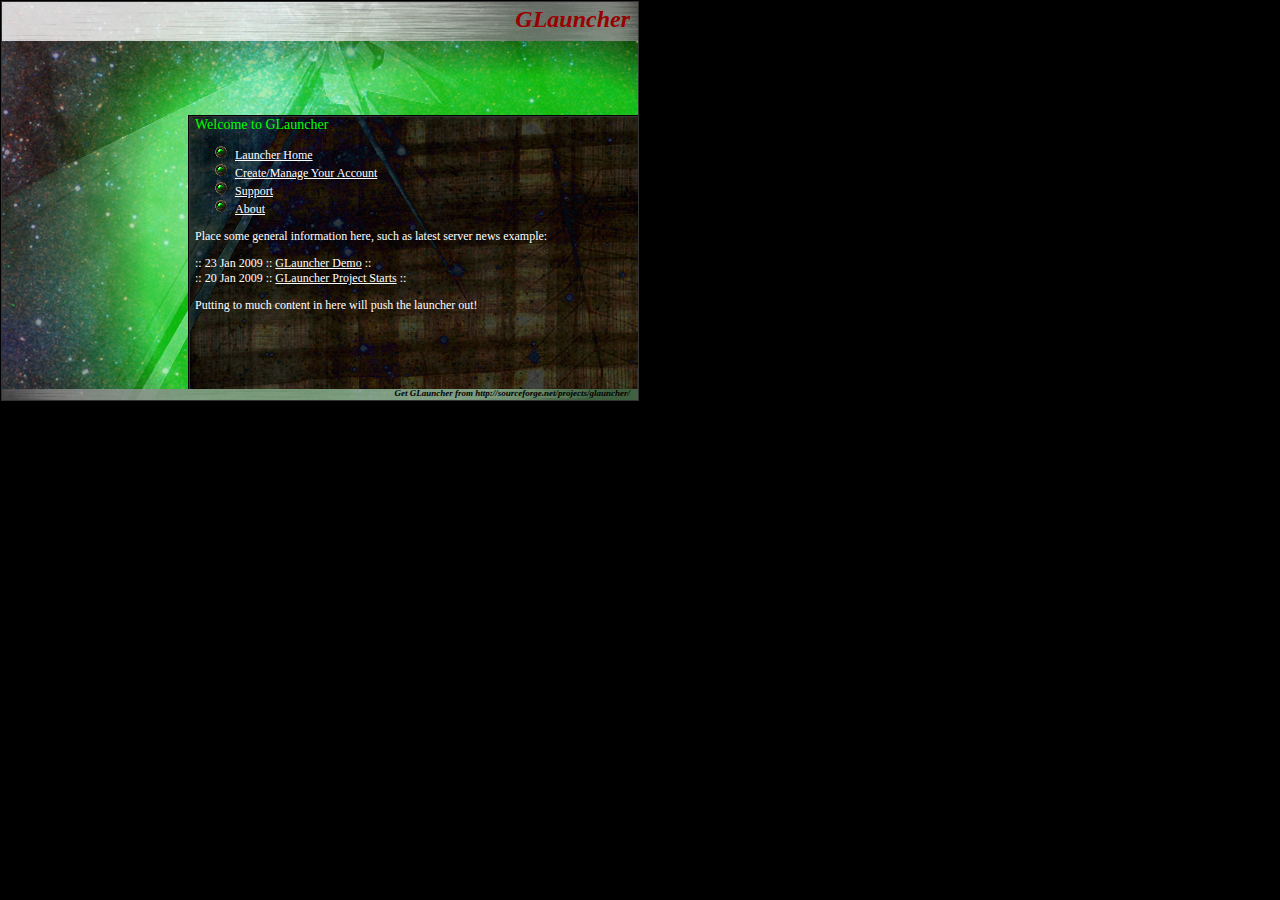
<file: public_html/index.html>
<!DOCTYPE html PUBLIC "-//W3C//DTD XHTML 1.0 Transitional//EN" "http://www.w3.org/TR/xhtml1/DTD/xhtml1-transitional.dtd">
<html xmlns="http://www.w3.org/1999/xhtml">
<head>
<META http-equiv="Content-Type" content="text/html; charset=utf-8">
<meta http-equiv="Content-Type" content="text/html; charset=UTF-8">
<meta http-equiv="Expires" content="Mon, 10 Jan 2009 01:00:00 GMT">
<meta http-equiv="Pragma" content="no-cache">
<title>GLauncher</title>
<link href="CSS/GLauncher.css" rel="stylesheet" type="text/css" />
</head>

<body>
<div id="MainContainer">
<div id="Header">GLauncher</div>
<div id="Content">
<span class="ContentTitle">Welcome to GLauncher</span><br />
<ul class="ContentLinks">
 <li><a href="index.html">Launcher Home</a></li>
 <li><a href="index.html">Create/Manage Your Account</a></li>
 <li><a href="index.html">Support</a></li>
 <li><a href="index.html">About</a></li>
</ul>
<p>Place some general information here, such as latest server news example:</p>
<p>:: 23 Jan 2009 :: <a href="http://launcher.iguardians.co.uk/" target="_blank">GLauncher Demo</a> ::<br />
:: 20 Jan 2009 :: <a href="http://sourceforge.net/projects/glauncher/" target="_blank">GLauncher Project Starts</a> ::</p>
<p>Putting to much content in here will push the launcher out!</p>
</div>
<div id="Footer">Get GLauncher from http://sourceforge.net/projects/glauncher/</div>
</div>
</body>
</html>
</file>
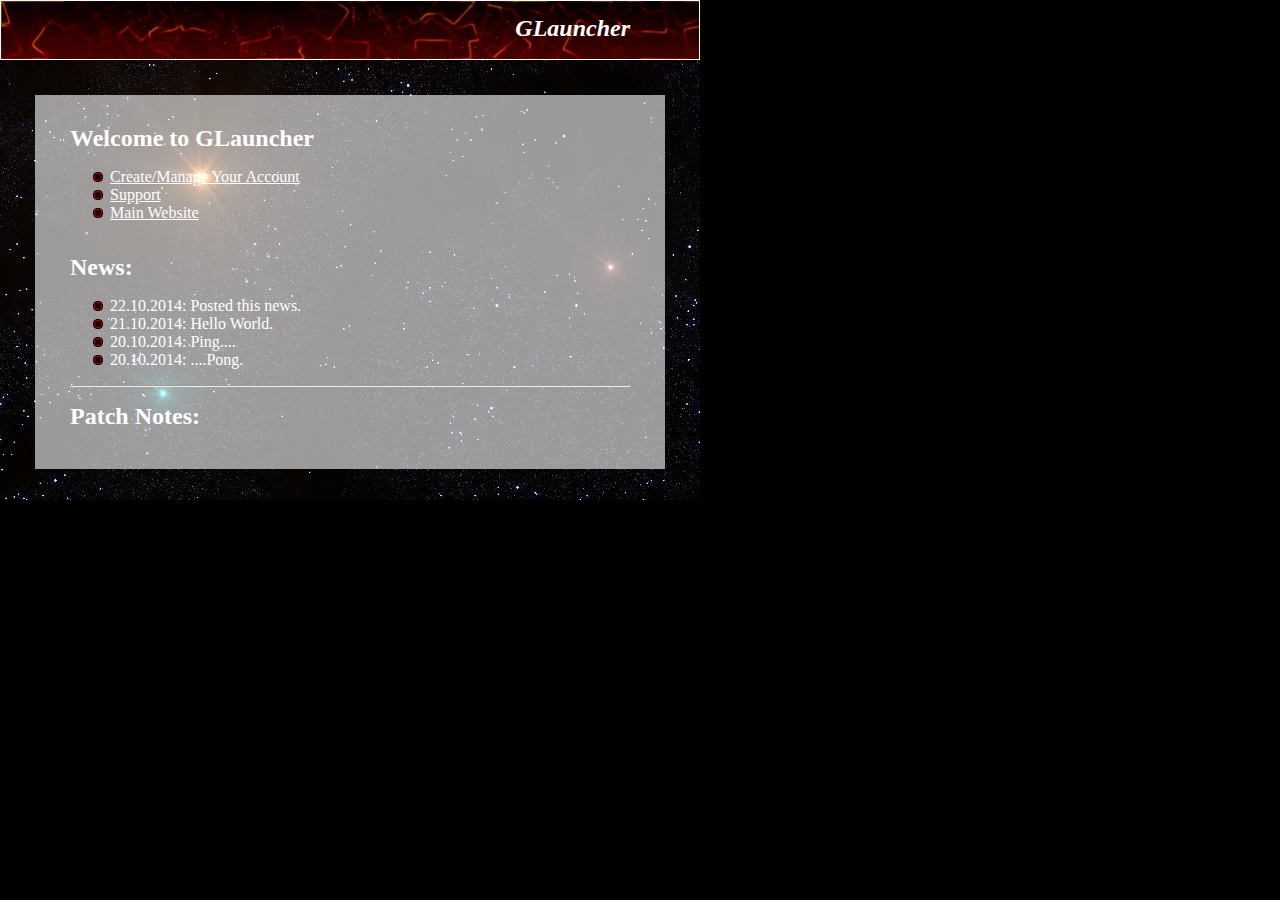
<file: upload/index.html>
<!DOCTYPE html>
<html lang="en" dir="ltr">
 <head>
  <meta http-equiv="Expires" content="Mon, 22 Sep 2014 01:00:00 GMT">
  <meta http-equiv="Pragma" content="no-cache">
  <title>GLauncher</title>
  <link href="CSS/GLauncher.css" rel="stylesheet" type="text/css" />
 </head>
 <body>
  <div id="MainContainer">
   <div id="Header">GLauncher</div>
   <div id="ContentHolder">
    <h1>Welcome to GLauncher</h1>
     <ul class="ContentLinks">
     <li><a href="index.html" target="_self">Create/Manage Your Account</a></li>
     <li><a href="index.html" target="_self">Support</a></li>
     <li><a href="http://www.google.com" target="_blank">Main Website</a></li>
    </ul>
    <div id="ContentBox">
    <p>
    <h1>News:</h1>
    <ul>
     <li>22.10.2014: Posted this news.</li>
     <li>21.10.2014: Hello World.</li>
     <li>20.10.2014: Ping....</li>
     <li>20.10.2014: ....Pong.</li>
    </ul>
    <hr/>
    <h1>Patch Notes:</h1>
    <ul>
     <li>22.10.2014: Updated GLauncher web.</li>
     <li>21.10.2014: Rebalanced some class.</li>
     <li>20.10.2014: Added new npc.</li>
    </ul>
    <hr/>
    Place your content here. Text should wrap. Place your content here. Text should wrap. 
    Place your content here. Text should wrap. Place your content here. Text should wrap.
    Place your content here. Text should wrap. Place your content here. Text should wrap.
    Place your content here. Text should wrap. Place your content here. Text should wrap.
    Place your content here. Text should wrap. Place your content here. Text should wrap.
    Place your content here. Text should wrap. Place your content here. Text should wrap.
    Place your content here. Text should wrap. Place your content here. Text should wrap.
    Place your content here. Text should wrap. Place your content here. Text should wrap.
    Place your content here. Text should wrap. Place your content here. Text should wrap.
    Place your content here. Text should wrap. Place your content here. Text should wrap.
    Place your content here. Text should wrap. Place your content here. Text should wrap.
    Place your content here. Text should wrap. Place your content here. Text should wrap.
    Place your content here. Text should wrap. Place your content here. Text should wrap.
    Place your content here. Text should wrap. Place your content here. Text should wrap.
    Place your content here. Text should wrap. Place your content here. Text should wrap.
    Place your content here. Text should wrap. Place your content here. Text should wrap.
    </p>
    </div>
   </div>
  </div>
 </body>
</html>
</file>
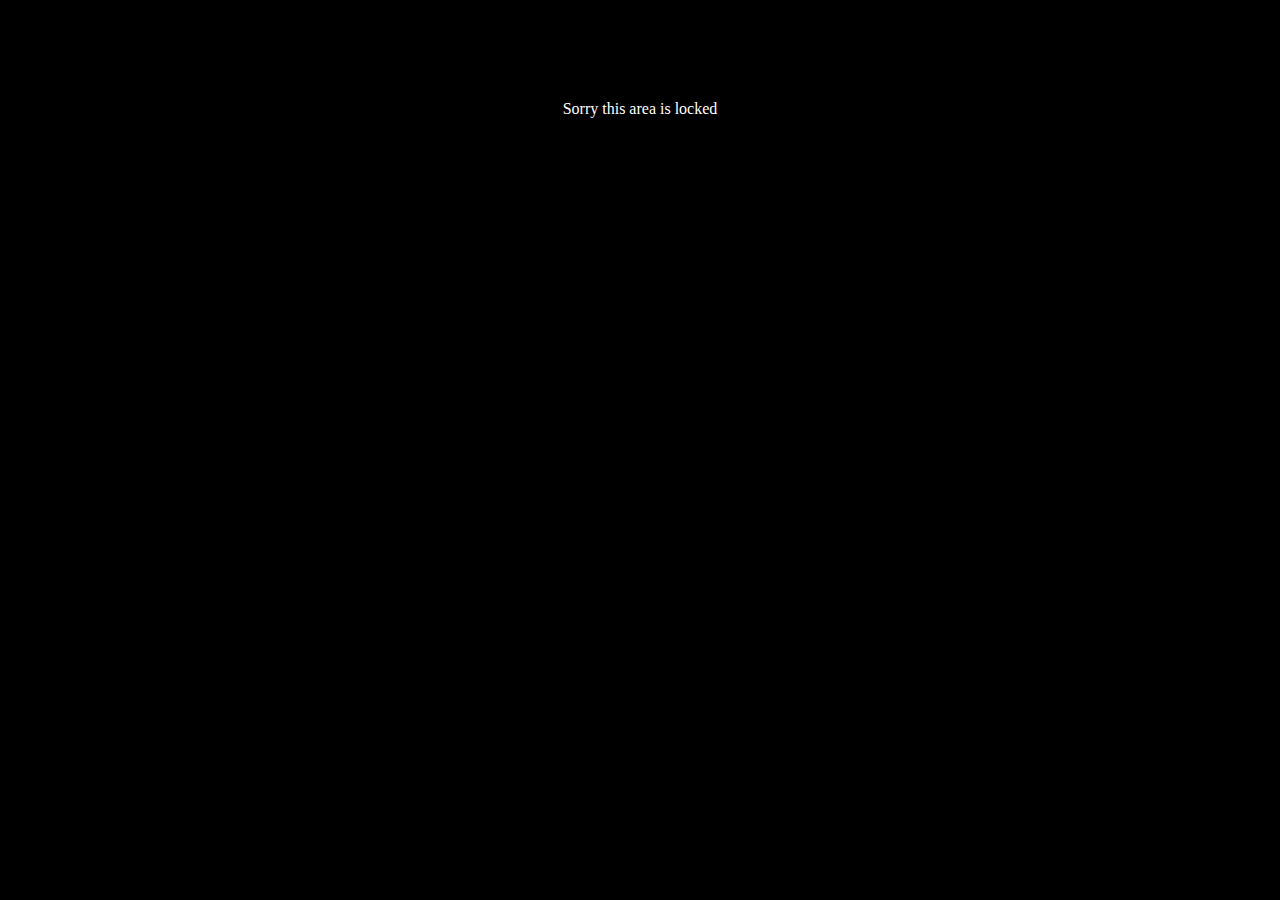
<file: public_html/CSS/index.html>
<!DOCTYPE html PUBLIC "-//W3C//DTD XHTML 1.0 Transitional//EN" "http://www.w3.org/TR/xhtml1/DTD/xhtml1-transitional.dtd">
<html xmlns="http://www.w3.org/1999/xhtml">
<head>
<meta http-equiv="Content-Type" content="text/html; charset=utf-8" />
<title>:: Locked ::</title>
<link href="../CSS/GLauncher.css" rel="stylesheet" type="text/css" />
</head>

<body>
<div>
  <div id="LockingHolder">Sorry this area is locked</div>
</div>
</body>
</html>
</file>
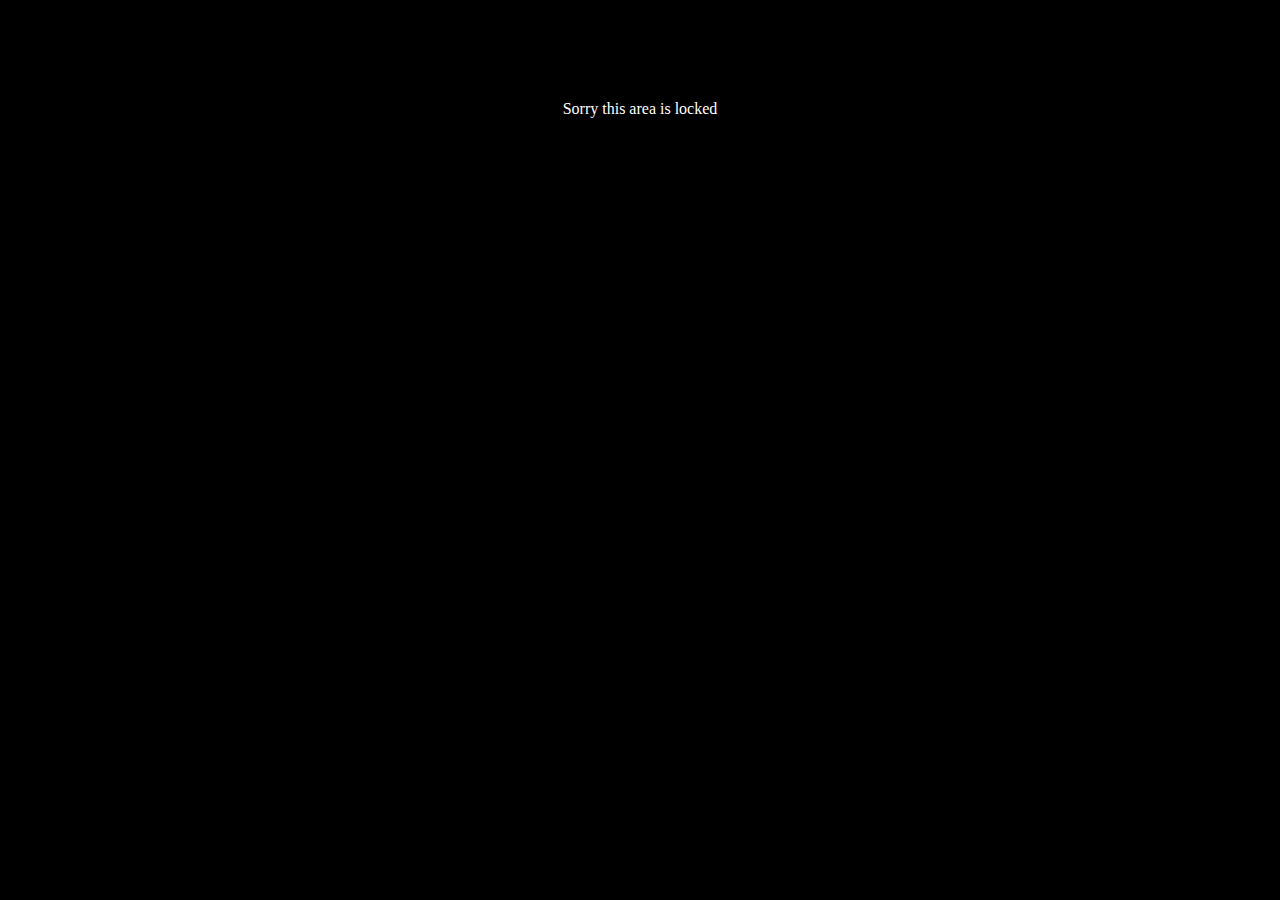
<file: upload/CSS/index.html>
<!DOCTYPE html>
<html lang="en" dir="ltr">
<head>
<style media="screen" type="text/css">

#LockingHolder {
    width: 500px;
    height: auto;
    margin-left: auto;
    margin-right: auto;
    text-align: center;
    padding-top: 100px;
}

</style>
<meta http-equiv="Content-Type" content="text/html; charset=utf-8" />
<title>:: Locked ::</title>
<link href="../CSS/GLauncher.css" rel="stylesheet" type="text/css" />
</head>

<body>
<div>
  <div id="LockingHolder">Sorry this area is locked</div>
</div>
</body>
</html>
</file>
<file: public_html/CSS/GLauncher.css>
/* 
#  __                        
# /__ |  _.   ._  _ |_  _ ._ 
# \_| |_(_||_|| |(_ | |(/_|  
#
# GLauncher: "GLauncher.css" file. (Last Update in Rev. 15)
*/
body,td,th {
	color: #FFFFFF;
}
body {
	background-color: #000000;
	margin-left: 0px;
	margin-top: 0px;
	margin-right: 0px;
	margin-bottom: 0px;
}
a:link {
	color: #FFFFFF;
}
a:visited {
	color: #FFFFFF;
}
a:hover {
	color: #FF0000;
}
a:active {
	color: #FFFFFF;
}

/* Styles */
.ContentTitle {
	font-size: 14px;
    color: #00FF00;
}
ul.ContentLinks {
    font-size: 12px;
    list-style-image : url("../images/bulletpoint.gif");
    color: #FFFFFF;
}
.ContentBody {
    font-size: 12px;
    color: #FFFFFF;
}

/* Build Page */
#MainContainer {
    width: 640px;
	height: 402px;
	background: url(../images/glauncher_background.jpg);
	background-repeat: no-repeat;
	background-position: top left;
}
#Header {
    width: 620px;
	height: 30px;
	text-align: right;
	padding-left: 10px;
	padding-right: 10px;
	padding-top: 6px;
	border-bottom:  5px;
	font: Arial, Helvetica, sans-serif;
	font-size: 24px;
	font-weight: bold;
	font-style: italic;
	color: #990000;
}
#Content {
    width: 440px;
	height: 267px;
	text-align: left;
	padding-left: 195px;
	padding-right: 5px;
	padding-top: 81px;
	border-bottom:  0px;
	font: Arial, Helvetica, sans-serif;
	font-size: 12px;
	color: #FFFFFF;
}
#Footer {
	width: 620px;
	height: 8px;
	text-align: right;
	padding-left: 10px;
	padding-right: 10px;
	padding-top: 4px;
	border-bottom:  1px;
	font: Arial, Helvetica, sans-serif;
	font-size: 9px;
	font-weight: bold;
	font-style: italic;
    color: #000000;
}

/* Extra bit for locking "index.html" files */
#LockingHolder {
    width: 500px;
	height: auto;
	margin-left: auto;
	margin-right: auto;
	text-align: center;
	padding-top: 100px;
}
</file>
<file: upload/CSS/GLauncher.css>
/* 
#  __                        
# /__ |  _.   ._  _ |_  _ ._ 
# \_| |_(_||_|| |(_ | |(/_|  
#
# GLauncher: "GLauncher.css" file.
*/

body {
	background-color: #000000;
	margin-left: 0px;
	margin-top: 0px;
	margin-right: 0px;
	margin-bottom: 0px;
        font: Arial;
        color: #FFFFFF;
}
a:link {
	color: #FFFFFF;
}
a:visited {
	color: #FFFFFF;
}
a:hover {
	color: #FF0000;
}
a:active {
	color: #FFFFFF;
}

/* Styles */
h1 {
    font-size: 24px;
}

ul {
    font-size: 16px;
    list-style-image : url("../images/Bullet_Point.png");
}

/* Build Page */
#MainContainer {
    width: 700px;
    height: 500px;
    background: url(../images/background_stars.jpg);
    background-repeat: no-repeat;
    background-position: top left;
    padding-top: 0px;
    padding-left: 0px;
    padding-right: 0px;
    padding-bottom: 0px;
}
#Header {
    width: 80%;
    height: 30px;
    background: url(../images/background_header.png);
    background-repeat: no-repeat;
    background-position: top left;
    padding-top: 15px;
    padding-left: 10%;
    padding-right: 10%;
    padding-bottom: 15px;
    font-size: 24px;
    font-weight: bold;
    font-style: italic;
    text-align: right;
    color: #FFFFFF;
}
#ContentHolder {
    width: 80%;
    height: 72%;
    background: url(../images/Background_White_Opacity_60.png);
    text-align: left;
    margin-top: 5%;
    margin-left: 5%;
    margin-right: 5%;
    margin-bottom: 5%;
    padding-left: 5%;
    padding-right: 5%;
    padding-top: 2%;
    border-bottom: 10px;
    font: Arial, Helvetica, sans-serif;
    font-size: 20px;
    color: #FFFFFF;
}

#ContentBox {
    font-size: 16px;
    overflow: auto;
    max-height: 195px;
    max-width: 100%;
    word-wrap: break-word;
}
</file>
